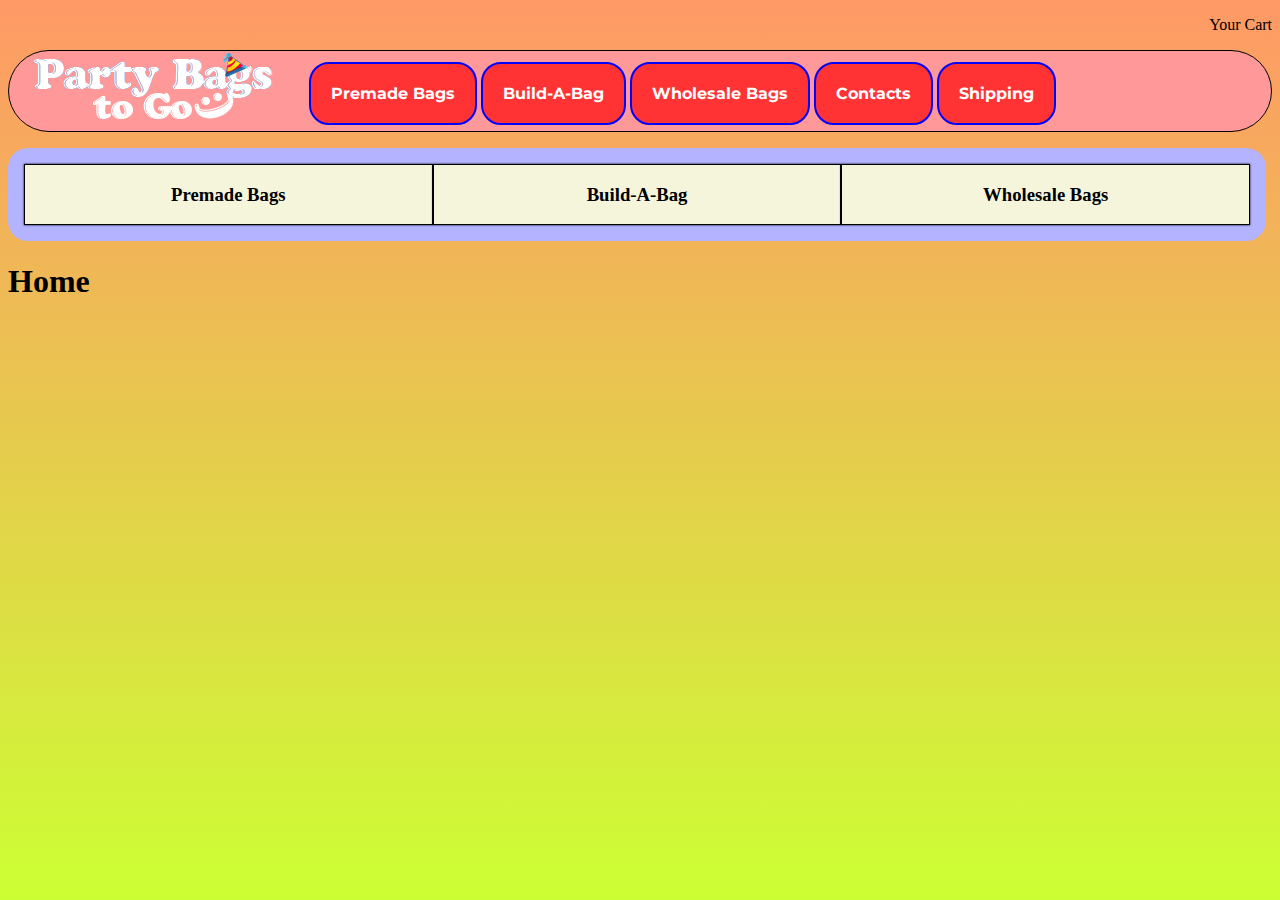
<file: index.html>
<!DOCTYPE html>
<html>
<head>
  <title>Party Bags To Go</title>
  <link rel="stylesheet" href="./css/">
  <link rel="stylesheet" type="text/css" href="./css/style.css">
  <link href="https://fonts.googleapis.com/css?family=Montserrat" rel="stylesheet">
</head>
<body>
  <div class="container">
    <p class = "cart">Your Cart</p>
    <header class ="row">
      <a href = "./index.html"><img class ="col-md-2 logo" src = "./images/logo.png"></img></a>
      <nav>
        <a href = "./premade.html"><button class="button">Premade Bags</button></a>
        <a href = "./buildabag.html"><button class = "button">Build-A-Bag</button></a>
        <a href = "./wholesale.html"><button class = "button">Wholesale Bags</button></a>
        <a href = "./contact.html"><button class = "button">Contacts</button></a>
        <a href = "./shipping.html"><button class = "button">Shipping</button></a>


      </nav>
    </header>
    <div class = "items">
      <div class = "it">
        <h3>Premade Bags</h3>
      </div>
      <div class="it">
        <h3>Build-A-Bag</h3>
      </div>
      <div class="it">
        <h3>Wholesale Bags</h3>
      </div>
    </div>
  </div>

  <h1>Home</h1>
</body>
</html>









<!--<body>
  <header class = "container">
    <div class="row">
      <div class = "col-md-4 logo">
        <img src="./images/logo.png"></img>
      </div>
      <nav class = col-md-8>
        <p class = "button">Premade Bags</p>
        <p class = "button">Build-A-Bag</p>
        <p class = "button">Wholesale Bags</p>
        <p class = "button">Contact</p>
        <p class = "button">Shipping</p>
      </nav>
    </div>
  </header>
</body>
</html>-->
</file>
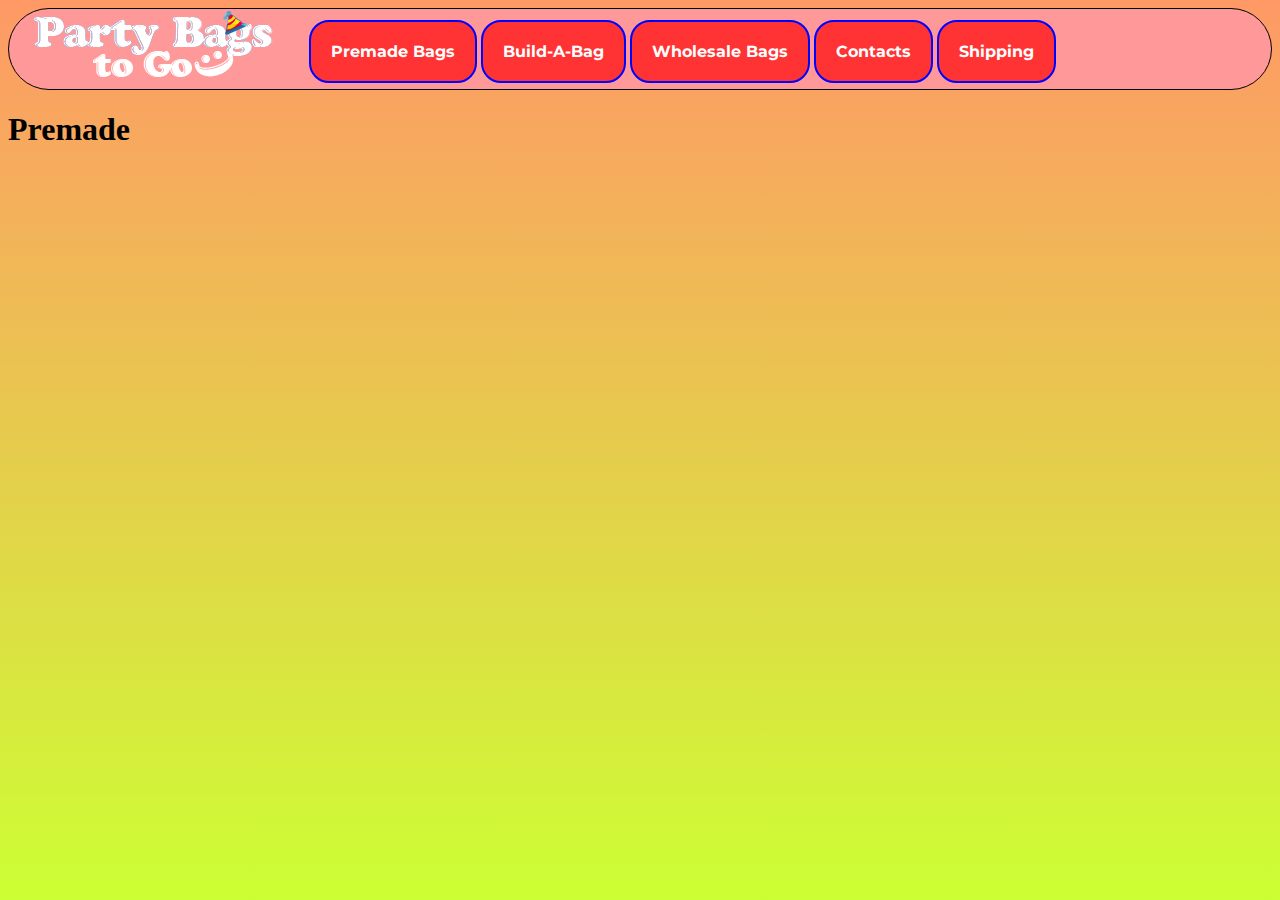
<file: premade.html>
<!DOCTYPE html>
<html>
<head>
  <title>Party Bags To Go</title>
  <link rel="stylesheet" href="./css/">
  <link rel="stylesheet" type="text/css" href="./css/style.css">
  <link href="https://fonts.googleapis.com/css?family=Montserrat" rel="stylesheet">
</head>
<body>
  <div class="container">
    <header class ="row">
      <a href = "./index.html"><img class ="col-md-2 logo" src = "./images/logo.png"></img></a>
      <nav>
        <a href = "./premade.html"><button class="button">Premade Bags</button></a>
        <a href = "./buildabag.html"><button class = "button">Build-A-Bag</button></a>
        <a href = "./wholesale.html"><button class = "button">Wholesale Bags</button></a>
        <a href = "./contact.html"><button class = "button">Contacts</button></a>
        <a href = "./shipping.html"><button class = "button">Shipping</button></a>


        <!--<p class = "cart">Your Cart</p>-->
      </nav>
    </header>
  </div>

  <h1>Premade</h1>
</body>
</html>
</file>
<file: css/style.css>
html {
  height: 100%;
  background: linear-gradient(to bottom, #ff9966 0%, #ccff33 100%);
}

header {
  display: flex;
  border: 1px solid black;
  border-radius: 10em;
  background-color: #ff9999;
}

header nav {
  margin-top: .7em;
}

header nav p {
  display: inline;
  justify-content: flex-end;
}

a {
  text-decoration: none;
}

.cart {
  text-align: right;
}

.col-sm-4 {
  display: flex;
}

.button {
  border: 2px solid blue;
  border-radius: 20px;
  background-color: #ff3333;
  text-align: center;
  padding: 20px 20px;
  font-family: "Montserrat";
  color: white;
  font-weight: bold;
  position: relative;
  font-size: 1em;
}

.button:active {
  top: .5em;
}

.items {
  background-color: #b3b3ff;
  margin-top: 1em;
  display: inline-grid;
  grid-template-columns: 1fr 1fr 1fr;
  width: 97%;
  align-content: space-around;
  padding: 1em;
  border-radius: 20px;
  grid
}

.it {
  background-color: beige;
  box-shadow: 0px 0px 2px black;
  border: 1px solid black;
  text-align: center;
}

/*
.navbar {
  border: 2px blue solid;
  height: 5em;
  width: 78em;
  display: grid;
  grid-template-columns: 1fr 1fr 1fr 1fr 1fr 1fr;
  grid-template-rows: 5em;
}
</file>
